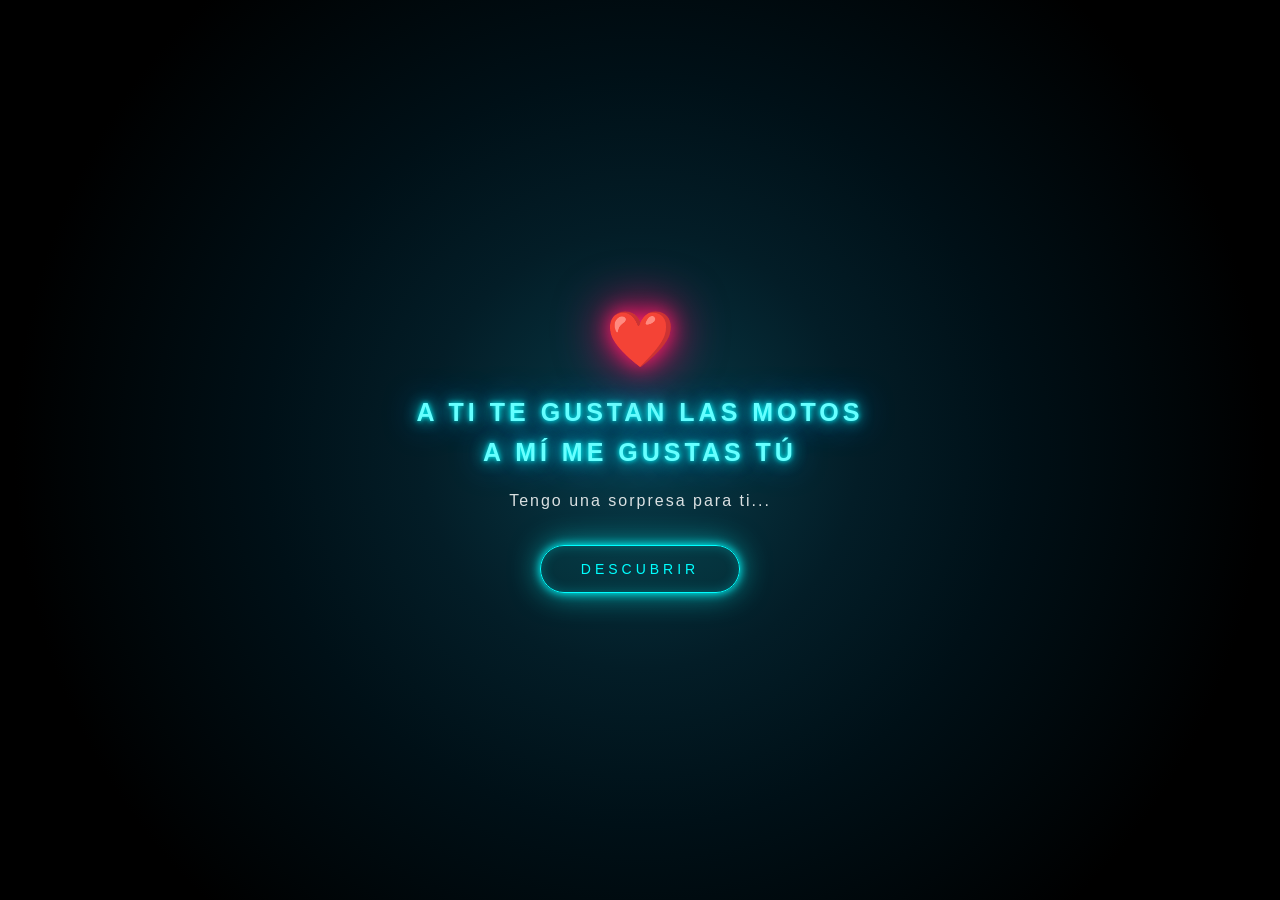
<file: index.html>
<!DOCTYPE html>
<html lang="es">

<head>
    <meta charset="UTF-8">
    <meta name="viewport" content="width=device-width, initial-scale=1.0">

    <title>Para ti ❤️</title>

    <link rel="stylesheet" href="style.css">
</head>

<body>

    <!-- PANTALLA INICIAL -->
    <section id="inicio">

        <div class="inicio-contenido">

            <div class="corazon-inicio">
                ❤️
            </div>

            <h1>
                A TI TE GUSTAN LAS MOTOS
                <br>
                A MÍ ME GUSTAS TÚ
            </h1>

            <p>
                Tengo una sorpresa para ti...
            </p>

            <button id="descubrir">
                DESCUBRIR
            </button>

        </div>

    </section>


    <!-- GALAXIA -->
    <section id="galaxia">

        <h2 id="titulo-superior">
            FELIZ HOTWHEELS
        </h2>

        <div id="estrellas"></div>

        <div id="corazones"></div>

        <div class="brillo-central"></div>

        <div class="anillo anillo1"></div>
        <div class="anillo anillo2"></div>
        <div class="anillo anillo3"></div>

        <div id="universo"></div>

        <!-- RAMO -->
        <div id="centro">

            <div class="halo"></div>

            <img
                src="./img/RAMO.png"
                id="ramo"
                alt="Ramo"
            >

            <div class="centro-texto">
                Para ti ❤️
            </div>

        </div>

    </section>


    <!-- AUDIO -->
    <p id="estado-musica" role="status" hidden></p>
    <audio
        id="musica"
        src="./audio/musica-web.mp3"
        preload="auto"
    >
    </audio>


    <script src="script.js"></script>

</body>

</html>
</file>
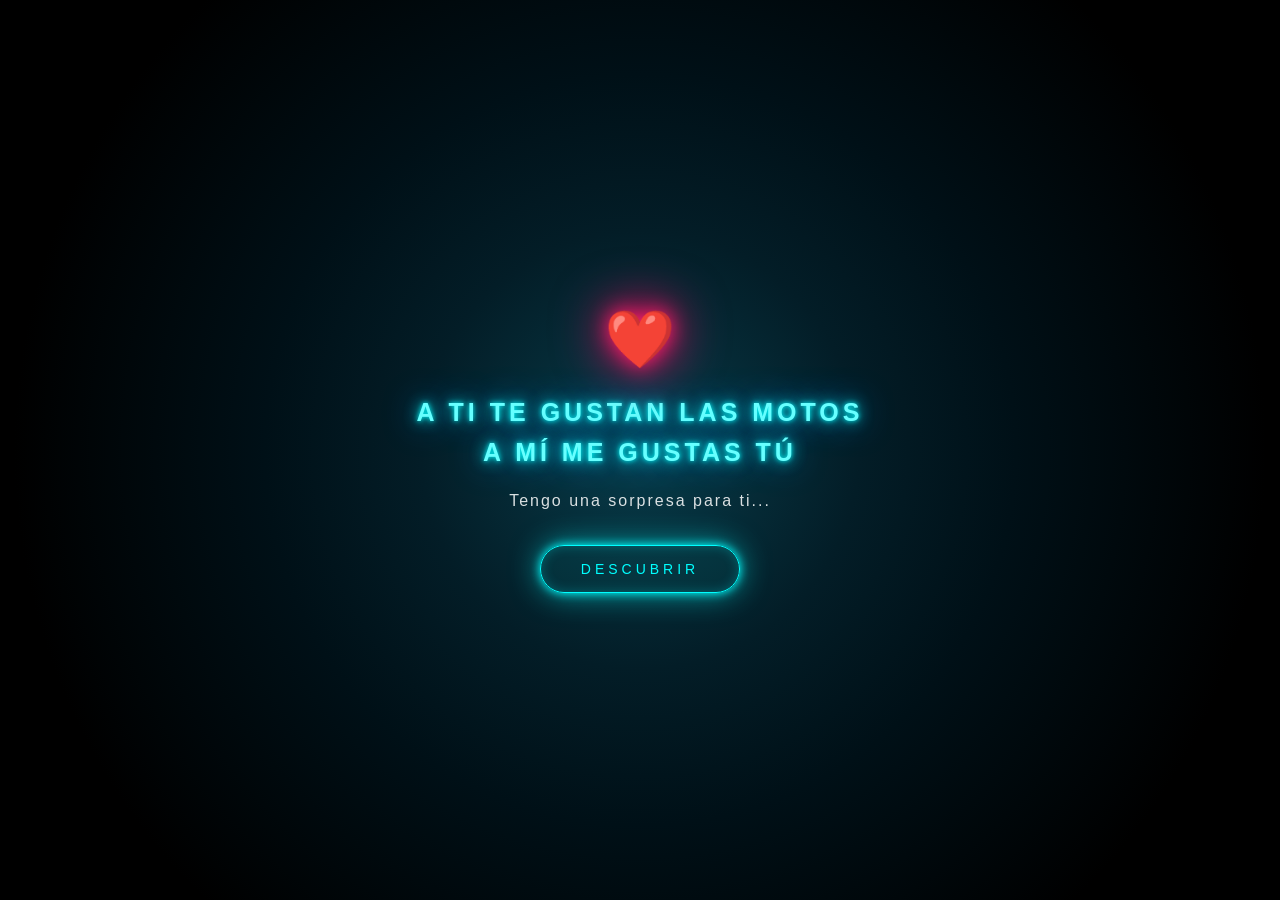
<file: motos-sorpresa/index.html>
<!DOCTYPE html>
<html lang="es">
<head>
    <meta charset="UTF-8">
    <meta name="viewport" content="width=device-width, initial-scale=1.0">
    <meta http-equiv="refresh" content="0; url=../">
    <title>Para ti ??</title>
</head>
<body>
    <p><a href="../">Abrir la sorpresa ??</a></p>
</body>
</html>
</file>
<file: style.css>
#musica[controls] {
    position: fixed;
    bottom: 16px;
    left: 50%;
    transform: translateX(-50%);
    width: min(320px, 90vw);
    z-index: 1100;
}

#estado-musica:not([hidden]) {
    position: fixed;
    bottom: 80px;
    left: 50%;
    transform: translateX(-50%);
    width: min(360px, 85vw);
    padding: 12px;
    border-radius: 12px;
    background: #031d27;
    color: #fff;
    text-align: center;
    z-index: 1100;
}

* {
    margin: 0;
    padding: 0;
    box-sizing: border-box;
}


html,
body {
    width: 100%;
    height: 100%;

    overflow: hidden;

    background: #000;

    font-family:
        Arial,
        Helvetica,
        sans-serif;
}


/* =========================
   INICIO
========================= */

#inicio {

    position: fixed;

    inset: 0;

    z-index: 1000;

    display: flex;

    justify-content: center;
    align-items: center;

    background:

        radial-gradient(
            circle at center,
            #083c4a 0%,
            #031d27 28%,
            #001017 48%,
            #000000 80%
        );
}


.inicio-contenido {

    text-align: center;

    padding: 25px;
}


.corazon-inicio {

    font-size: 55px;

    margin-bottom: 20px;

    filter:
        drop-shadow(0 0 10px #ff1f68)
        drop-shadow(0 0 25px #ff0066);

    animation:
        latido 1.4s infinite;
}


@keyframes latido {

    0%,
    100% {

        transform:
            scale(1);

    }

    50% {

        transform:
            scale(1.25);

    }

}


#inicio h1 {

    color: #67ffff;

    font-size: 25px;

    line-height: 1.6;

    letter-spacing: 4px;

    text-shadow:

        0 0 5px cyan,

        0 0 15px cyan,

        0 0 35px #008cff;
}


#inicio p {

    margin-top: 20px;

    color: white;

    font-size: 16px;

    letter-spacing: 2px;

    opacity: .85;
}


#descubrir {

    margin-top: 35px;

    padding:
        15px 40px;

    border-radius: 30px;

    border:
        1px solid cyan;

    background:
        rgba(0,255,255,.05);

    color: cyan;

    font-size: 14px;

    letter-spacing: 4px;

    cursor: pointer;

    box-shadow:

        0 0 10px cyan,

        0 0 30px rgba(0,255,255,.6),

        inset 0 0 12px rgba(0,255,255,.25);

    transition: .4s;
}


#descubrir:hover {

    transform:
        scale(1.1);

    background:
        cyan;

    color:
        #001018;
}


/* =========================
   GALAXIA
========================= */

#galaxia {

    display: none;

    position: fixed;

    inset: 0;

    overflow: hidden;

    perspective: 1200px;

    background:

        radial-gradient(
            ellipse at center,
            #063e4c 0%,
            #04232e 25%,
            #00151e 45%,
            #00080d 68%,
            #000000 100%
        );
}


#galaxia::before {

    content: "";

    position: absolute;

    inset: 0;

    background:

        radial-gradient(
            circle at 20% 30%,
            rgba(0,174,255,.10),
            transparent 30%
        ),

        radial-gradient(
            circle at 80% 70%,
            rgba(0,255,255,.08),
            transparent 32%
        ),

        radial-gradient(
            circle at 65% 20%,
            rgba(0,90,255,.08),
            transparent 25%
        );

    filter:
        blur(20px);

    animation:
        moverNebulosa 12s ease-in-out infinite alternate;
}


@keyframes moverNebulosa {

    from {

        transform:
            scale(1)
            translate(0,0);

    }

    to {

        transform:
            scale(1.15)
            translate(20px,-15px);

    }

}


/* =========================
   TÍTULO
========================= */

#titulo-superior {

    position: absolute;

    top: 25px;

    left: 50%;

    transform:
        translateX(-50%);

    z-index: 500;

    color: #77ffff;

    font-size: 34px;

    font-weight: bold;

    letter-spacing: 6px;

    text-align: center;

    white-space: nowrap;

    text-shadow:

        0 0 5px cyan,

        0 0 15px cyan,

        0 0 30px #009dff,

        0 0 55px #005eff;

    animation:
        tituloFlota 3s ease-in-out infinite;
}


@keyframes tituloFlota {

    0%,
    100% {

        transform:
            translateX(-50%)
            translateY(0px)
            scale(1);

    }

    50% {

        transform:
            translateX(-50%)
            translateY(8px)
            scale(1.04);

    }

}


/* =========================
   ESTRELLAS
========================= */

#estrellas {

    position: absolute;

    inset: 0;

    z-index: 1;
}


.estrella {

    position: absolute;

    border-radius: 50%;

    background: white;

    box-shadow:

        0 0 5px white,

        0 0 10px cyan;

    animation:
        estrellaBrilla 2s infinite alternate;
}


@keyframes estrellaBrilla {

    from {

        opacity: .15;

        transform:
            scale(.5);

    }

    to {

        opacity: 1;

        transform:
            scale(1.7);

    }

}


/* =========================
   CORAZONES
========================= */

#corazones {

    position: absolute;

    inset: 0;

    z-index: 4;

    pointer-events: none;
}


.corazon-flotante {

    position: absolute;

    color: #ff2d78;

    font-size: 20px;

    opacity: 0;

    text-shadow:

        0 0 5px #ff3b7d,

        0 0 12px #ff0066,

        0 0 25px #ff0066;

    animation:
        subirCorazon linear infinite;
}


@keyframes subirCorazon {

    0% {

        transform:
            translateY(100px)
            scale(.6)
            rotate(0deg);

        opacity: 0;

    }

    15% {

        opacity: .9;

    }

    80% {

        opacity: .8;

    }

    100% {

        transform:
            translateY(-110vh)
            scale(1.5)
            rotate(25deg);

        opacity: 0;

    }

}


/* =========================
   BRILLO CENTRAL
========================= */

.brillo-central {

    position: absolute;

    left: 50%;
    top: 50%;

    width: 650px;
    height: 650px;

    transform:
        translate(-50%,-50%);

    border-radius: 50%;

    background:

        radial-gradient(
            circle,
            rgba(0,255,255,.22),
            rgba(0,130,255,.07) 40%,
            transparent 70%
        );

    filter:
        blur(28px);

    animation:
        respirarGalaxia 5s ease-in-out infinite alternate;
}


@keyframes respirarGalaxia {

    from {

        transform:
            translate(-50%,-50%)
            scale(.9);

        opacity: .7;

    }

    to {

        transform:
            translate(-50%,-50%)
            scale(1.15);

        opacity: 1;

    }

}


/* =========================
   ANILLOS
========================= */

.anillo {

    position: absolute;

    left: 50%;
    top: 50%;

    border-radius: 50%;

    border:
        2px solid rgba(0,255,255,.35);

    box-shadow:

        0 0 8px cyan,

        0 0 20px rgba(0,255,255,.4),

        inset 0 0 12px cyan;

    pointer-events: none;
}


.anillo1 {

    width: 520px;
    height: 170px;

    transform:
        translate(-50%,-50%)
        rotate(-15deg);

    animation:
        anilloBrilla 3s infinite alternate;
}


.anillo2 {

    width: 720px;
    height: 260px;

    transform:
        translate(-50%,-50%)
        rotate(25deg);

    animation:
        anilloBrilla 4s infinite alternate-reverse;
}


.anillo3 {

    width: 880px;
    height: 320px;

    transform:
        translate(-50%,-50%)
        rotate(-30deg);

    opacity: .18;

    animation:
        anilloBrilla 6s infinite alternate;
}


@keyframes anilloBrilla {

    from {

        opacity: .12;

    }

    to {

        opacity: .55;

    }

}


/* =========================
   UNIVERSO
========================= */

#universo {

    position: absolute;

    inset: 0;

    transform-style:
        preserve-3d;

    z-index: 20;
}


/* =========================
   RAMO CENTRAL
========================= */

#centro {

    position: absolute;

    left: 50%;
    top: 50%;

    width: 180px;

    transform:
        translate(-50%,-50%);

    z-index: 200;

    text-align: center;
}


.halo {

    position: absolute;

    width: 230px;
    height: 230px;

    left: 50%;
    top: 45%;

    transform:
        translate(-50%,-50%);

    border-radius: 50%;

    background:

        radial-gradient(
            circle,
            rgba(0,255,255,.28),
            transparent 65%
        );

    filter:
        blur(18px);
}


#ramo {

    position: relative;

    width: 145px;

    border-radius: 15px;

    z-index: 5;

    filter:

        drop-shadow(0 0 10px cyan)

        drop-shadow(0 0 28px #009dff);

    animation:
        ramoFlota 4s ease-in-out infinite;
}


@keyframes ramoFlota {

    0%,
    100% {

        transform:
            translateY(-6px)
            scale(1);

    }

    50% {

        transform:
            translateY(10px)
            scale(1.05);

    }

}


.centro-texto {

    margin-top: 10px;

    color: white;

    font-size: 15px;

    letter-spacing: 3px;

    text-shadow:

        0 0 8px cyan,

        0 0 20px cyan;
}


/* =========================
   MOTOS
========================= */

.objeto-moto {

    position: absolute;

    left: 50%;
    top: 50%;

    width: 110px;

    object-fit: contain;

    border-radius: 13px;

    will-change:
        transform;

    filter:

        drop-shadow(0 0 7px cyan)

        drop-shadow(0 0 18px #008cff);

    transition:
        opacity .2s;
}


/* =========================
   FRASES
========================= */

.frase {

    position: absolute;

    left: 50%;
    top: 50%;

    color: #73ffff;

    font-size: 19px;

    font-weight: bold;

    white-space: nowrap;

    pointer-events: none;

    will-change:
        transform;

    text-shadow:

        0 0 5px cyan,

        0 0 12px cyan,

        0 0 25px #0099ff;
}


/* =========================
   CELULAR
========================= */

@media(max-width:700px) {

    #inicio h1 {

        font-size: 16px;

        letter-spacing: 2px;

    }


    #titulo-superior {

        top: 20px;

        font-size: 18px;

        letter-spacing: 3px;

    }


    #centro {

        width: 120px;

    }


    #ramo {

        width: 100px;

    }


    .objeto-moto {

        width: 65px;

    }


    .frase {

        font-size: 11px;

    }


    .anillo1 {

        width: 300px;
        height: 100px;

    }


    .anillo2 {

        width: 430px;
        height: 150px;

    }


    .anillo3 {

        width: 520px;
        height: 180px;

    }

}
</file>
